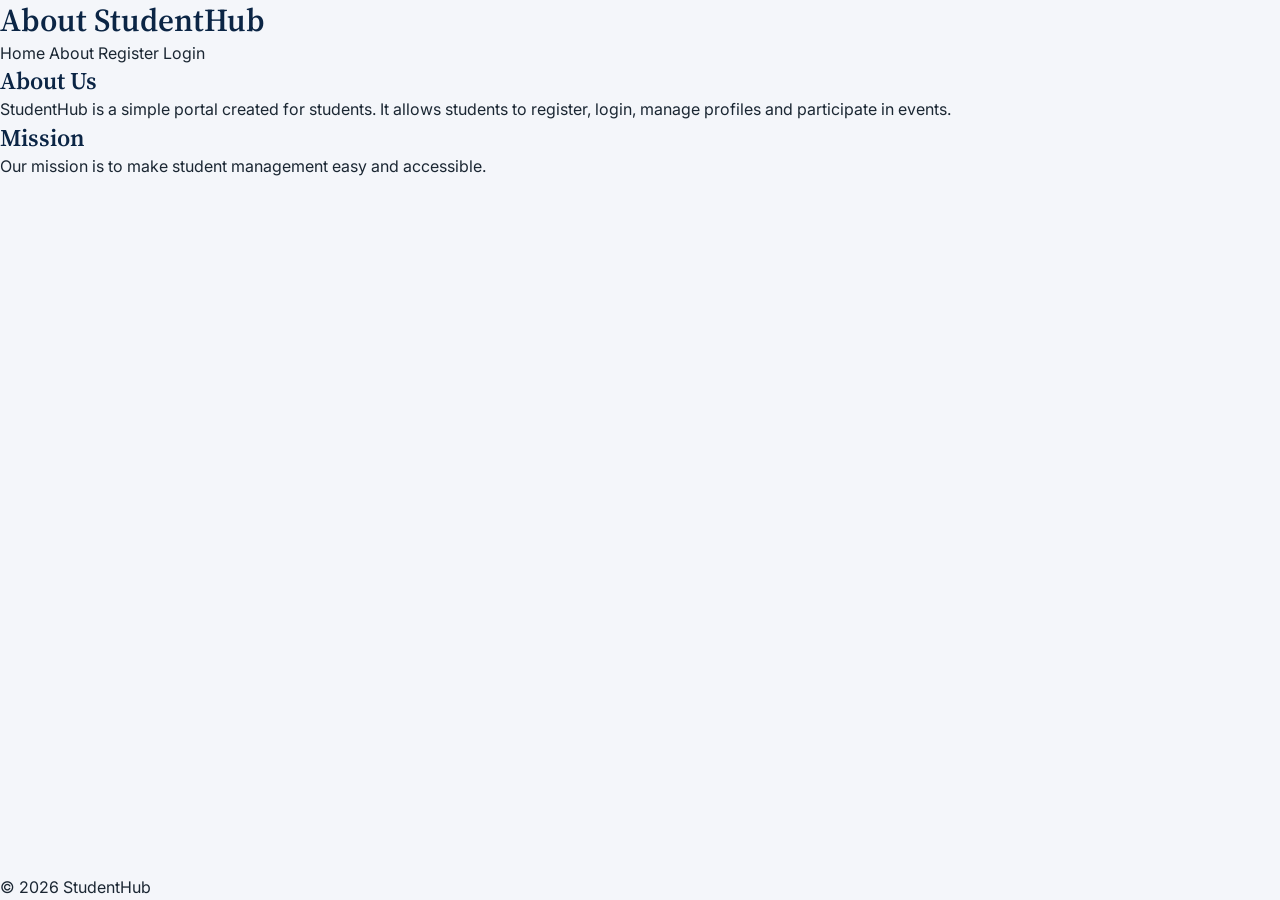
<file: pages/about.html>
<!DOCTYPE html>
<html lang="en">
<head>
<meta charset="UTF-8">
<meta name="viewport" content="width=device-width, initial-scale=1.0">
<title>About</title>
<link rel="stylesheet" href="../css/style.css">
</head>
<body>

<header>

<h1>About StudentHub</h1>

<nav>
<a href="index.html">Home</a>
<a href="about.html">About</a>
<a href="register.html">Register</a>
<a href="login.html">Login</a>
</nav>

</header>

<main>

<section>

<h2>About Us</h2>

<p>
StudentHub is a simple portal created for students.
It allows students to register, login, manage profiles and participate in events.
</p>

</section>

<section>

<h2>Mission</h2>

<p>
Our mission is to make student management easy and accessible.
</p>

</section>

</main>

<footer>

<p>&copy; 2026 StudentHub</p>

</footer>

</body>
</html>
</file>
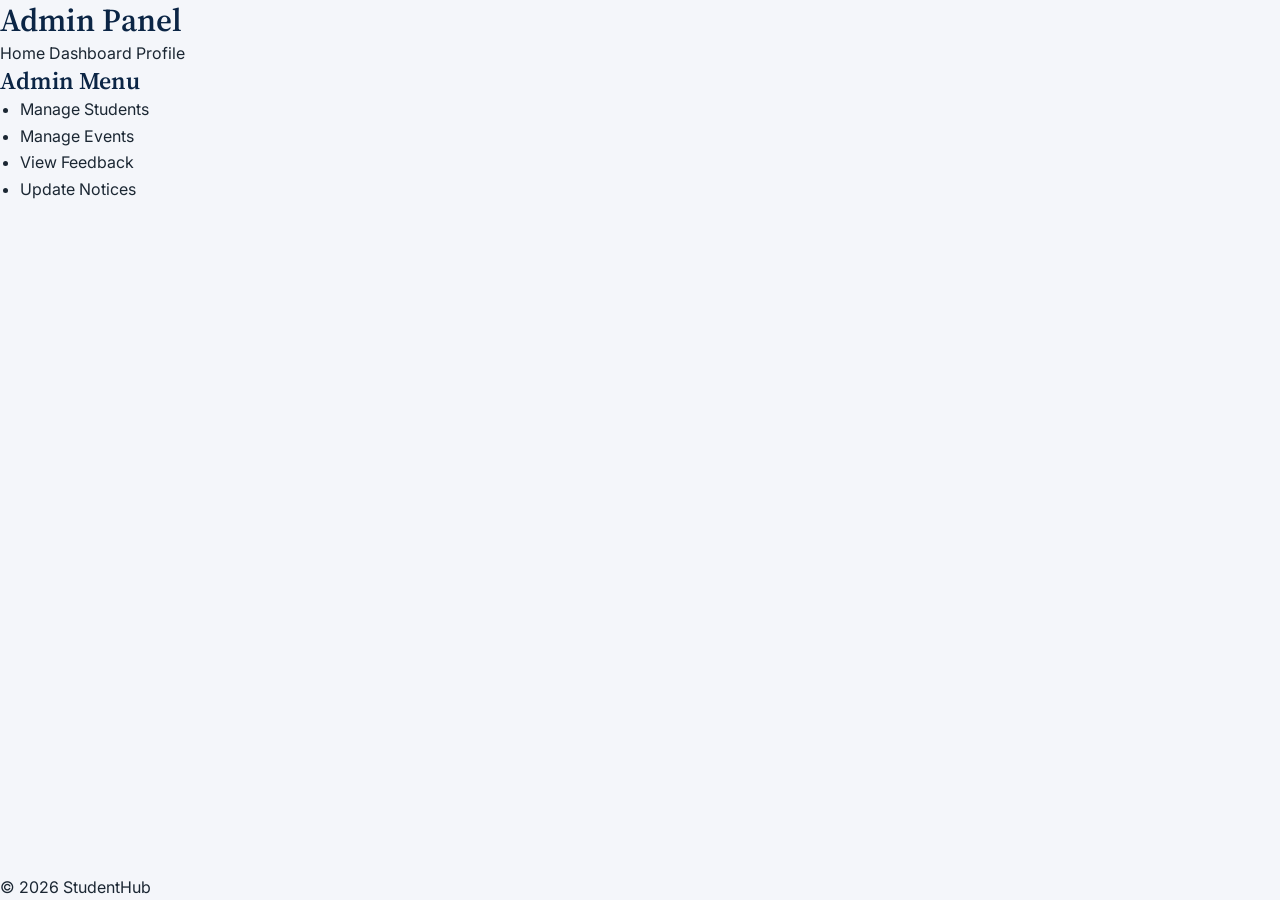
<file: pages/admin.html>
<!DOCTYPE html>
<html lang="en">
<head>
<meta charset="UTF-8">
<meta name="viewport" content="width=device-width, initial-scale=1.0">
<title>Admin</title>
<link rel="stylesheet" href="../css/style.css">
</head>
<body>

<header>

<h1>Admin Panel</h1>

<nav>
<a href="index.html">Home</a>
<a href="dashboard.html">Dashboard</a>
<a href="profile.html">Profile</a>
</nav>

</header>

<main>

<section>

<h2>Admin Menu</h2>

<ul>
  <li> <a href="dashboard.html">Manage Students</a></li>
  <li> <a href="events.html">Manage Events</a></li>
  <li> <a href="feedback.html">View Feedback</a></li>
  <li> <a href="faq.html">Update Notices</a></li>
</ul>

</section>

</main>

<footer>
<p>&copy; 2026 StudentHub</p>
</footer>

</body>
</html>
</file>
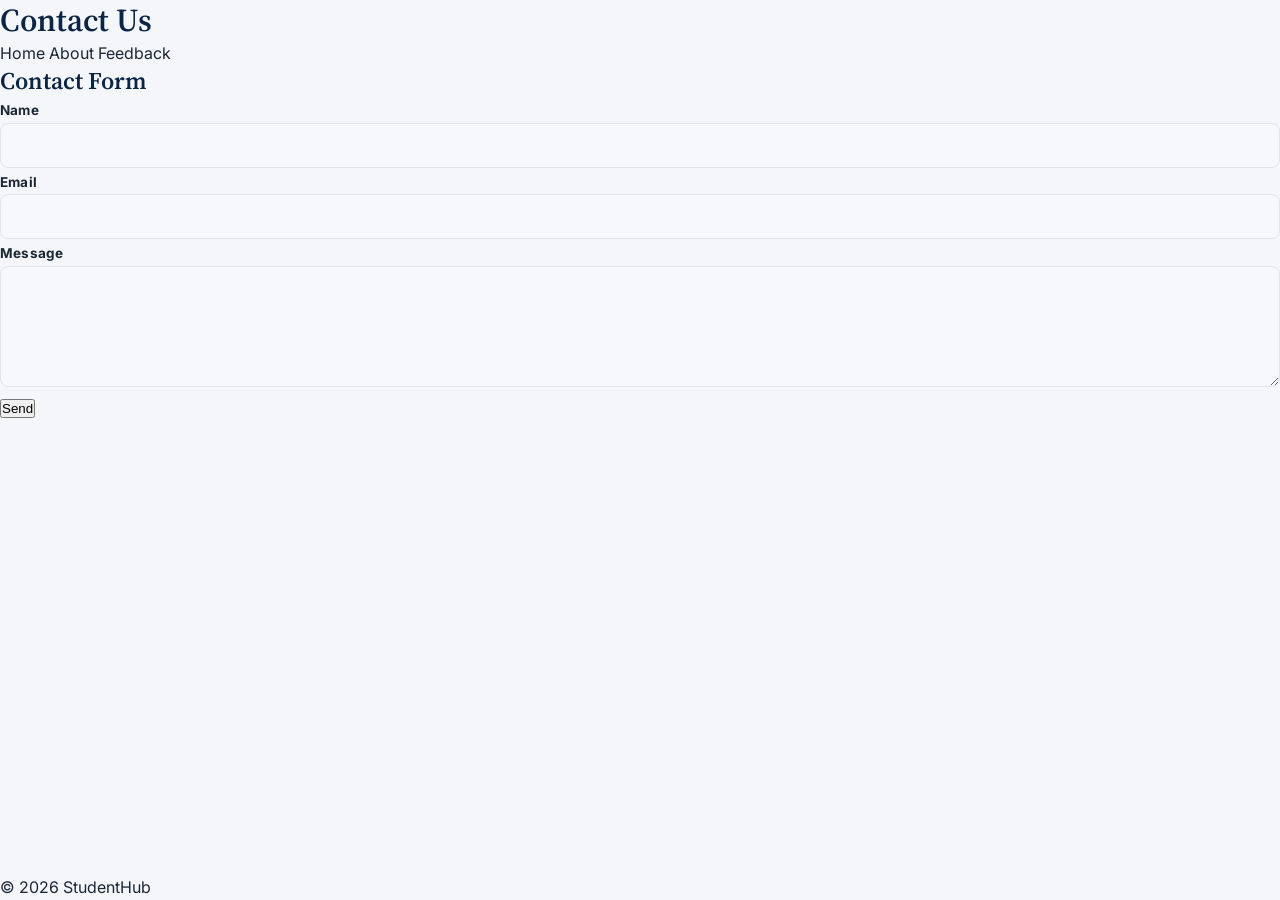
<file: pages/contact.html>
<!DOCTYPE html>
<html lang="en">
<head>
<meta charset="UTF-8">
<meta name="viewport" content="width=device-width, initial-scale=1.0">
<title>Contact</title>
<link rel="stylesheet" href="../css/style.css">
</head>
<body>

<header>

<h1>Contact Us</h1>

<nav>
<a href="index.html">Home</a>
<a href="about.html">About</a>
<a href="feedback.html">Feedback</a>
</nav>

</header>

<main>

<section>

<h2>Contact Form</h2>

<form>

<label for="name">Name</label>
<input type="text" id="name" required>

<label for="email">Email</label>
<input type="email" id="email" required>

<label for="message">Message</label>
<textarea id="message" rows="5"></textarea>

<button type="submit">Send</button>

</form>

</section>

</main>

<footer>
<p>&copy; 2026 StudentHub</p>
</footer>

</body>
</html>
</file>
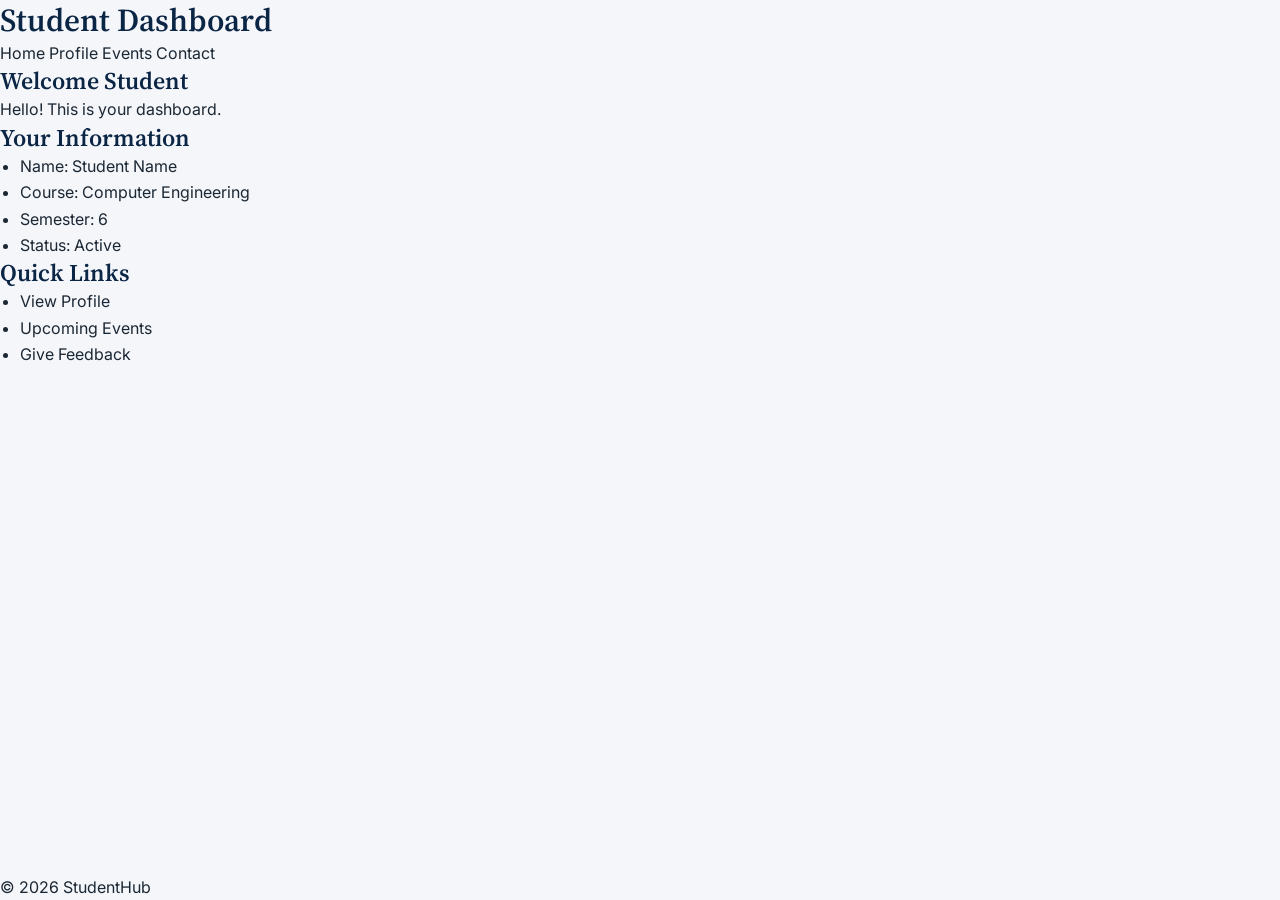
<file: pages/dashboard.html>
<!DOCTYPE html>
<html lang="en">
<head>
<meta charset="UTF-8">
<meta name="viewport" content="width=device-width, initial-scale=1.0">
<title>Dashboard</title>
<link rel="stylesheet" href="../css/style.css">
</head>
<body>

<header>

<h1>Student Dashboard</h1>

<nav>
<a href="index.html">Home</a>
<a href="profile.html">Profile</a>
<a href="events.html">Events</a>
<a href="contact.html">Contact</a>
</nav>

</header>

<main>

<section>

<h2>Welcome Student</h2>

<p>Hello! This is your dashboard.</p>

</section>

<section>

<h2>Your Information</h2>

<ul>
<li>Name: Student Name</li>
<li>Course: Computer Engineering</li>
<li>Semester: 6</li>
<li>Status: Active</li>
</ul>

</section>

<section>

<h2>Quick Links</h2>

<ul>
<li><a href="profile.html">View Profile</a></li>
<li><a href="events.html">Upcoming Events</a></li>
<li><a href="feedback.html">Give Feedback</a></li>
</ul>

</section>

</main>

<footer>
<p>&copy; 2026 StudentHub</p>
</footer>

</body>
</html>
</file>
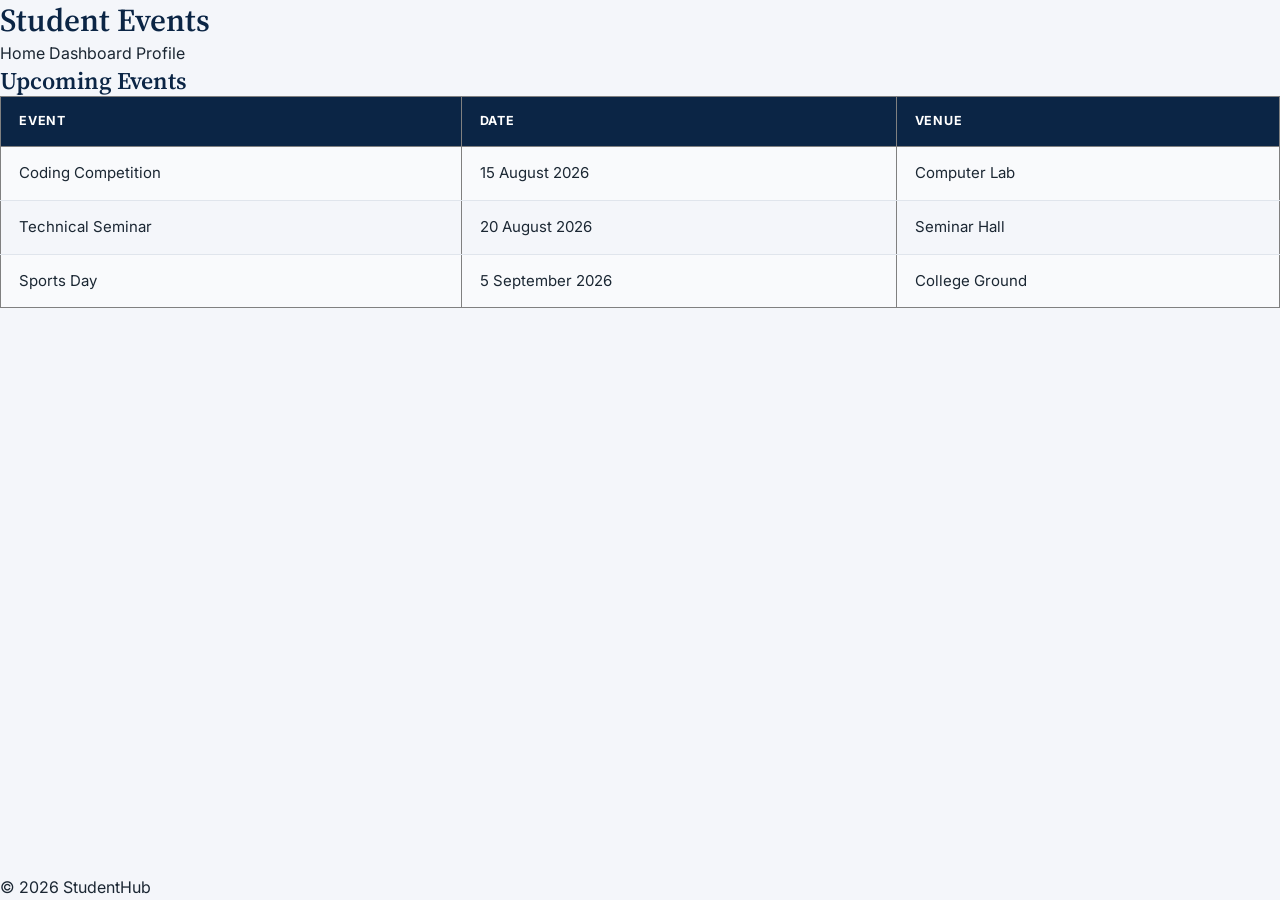
<file: pages/events.html>
<!DOCTYPE html>
<html lang="en">
<head>
<meta charset="UTF-8">
<meta name="viewport" content="width=device-width, initial-scale=1.0">
<title>Events</title>
<link rel="stylesheet" href="../css/style.css">
</head>
<body>

<header>

<h1>Student Events</h1>

<nav>
<a href="index.html">Home</a>
<a href="dashboard.html">Dashboard</a>
<a href="profile.html">Profile</a>
</nav>

</header>

<main>

<section>

<h2>Upcoming Events</h2>

<table border="1" width="100%" cellpadding="10">

<tr>
<th>Event</th>
<th>Date</th>
<th>Venue</th>
</tr>

<tr>
<td>Coding Competition</td>
<td>15 August 2026</td>
<td>Computer Lab</td>
</tr>

<tr>
<td>Technical Seminar</td>
<td>20 August 2026</td>
<td>Seminar Hall</td>
</tr>

<tr>
<td>Sports Day</td>
<td>5 September 2026</td>
<td>College Ground</td>
</tr>

</table>

</section>

</main>

<footer>
<p>&copy; 2026 StudentHub</p>
</footer>

</body>
</html>
</file>
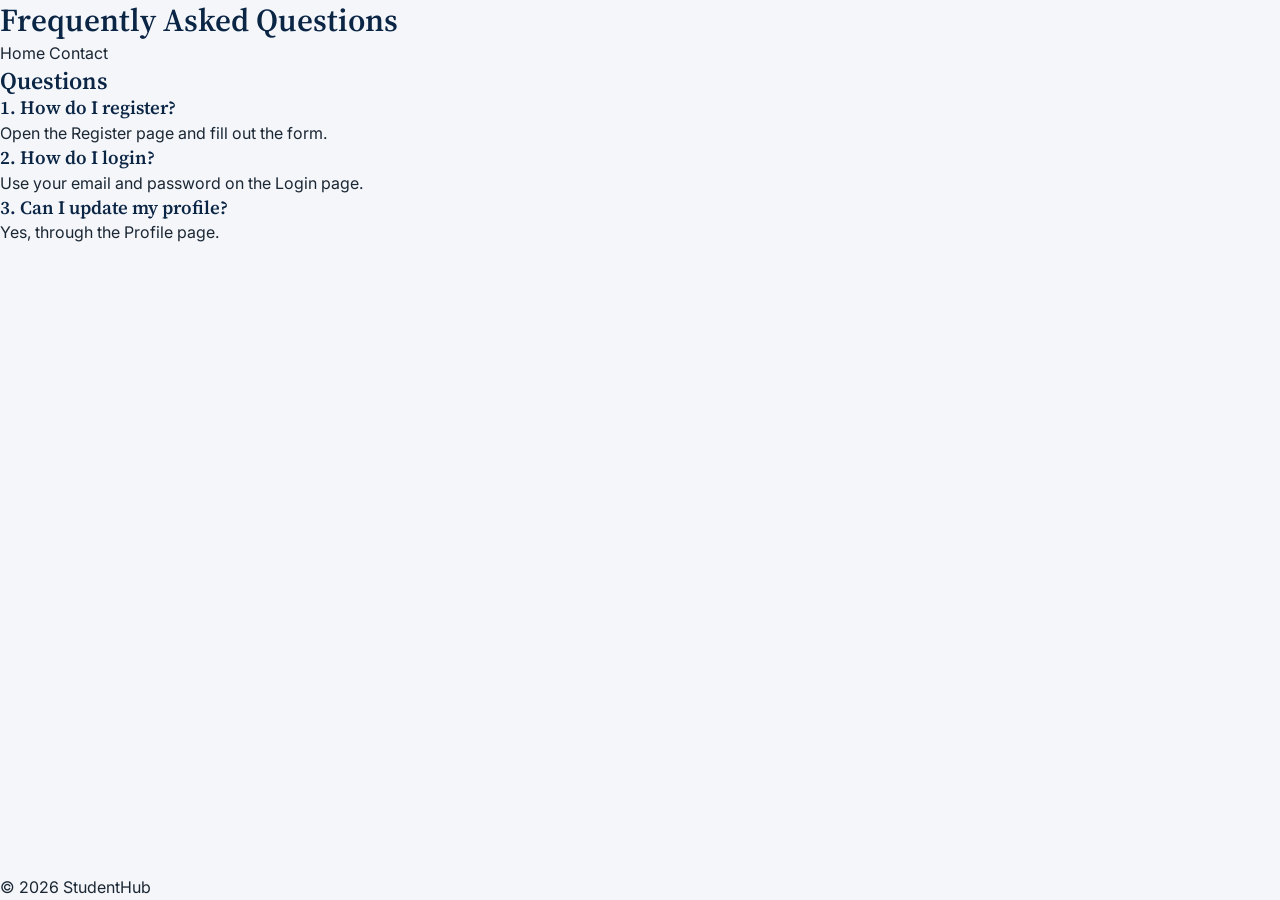
<file: pages/faq.html>
<!DOCTYPE html>
<html lang="en">
<head>
<meta charset="UTF-8">
<meta name="viewport" content="width=device-width, initial-scale=1.0">
<title>FAQ</title>
<link rel="stylesheet" href="../css/style.css">
</head>
<body>

<header>

<h1>Frequently Asked Questions</h1>

<nav>
<a href="index.html">Home</a>
<a href="contact.html">Contact</a>
</nav>

</header>

<main>

<section>

<h2>Questions</h2>

<h3>1. How do I register?</h3>
<p>Open the Register page and fill out the form.</p>

<h3>2. How do I login?</h3>
<p>Use your email and password on the Login page.</p>

<h3>3. Can I update my profile?</h3>
<p>Yes, through the Profile page.</p>

</section>

</main>

<footer>
<p>&copy; 2026 StudentHub</p>
</footer>

</body>
</html>
</file>
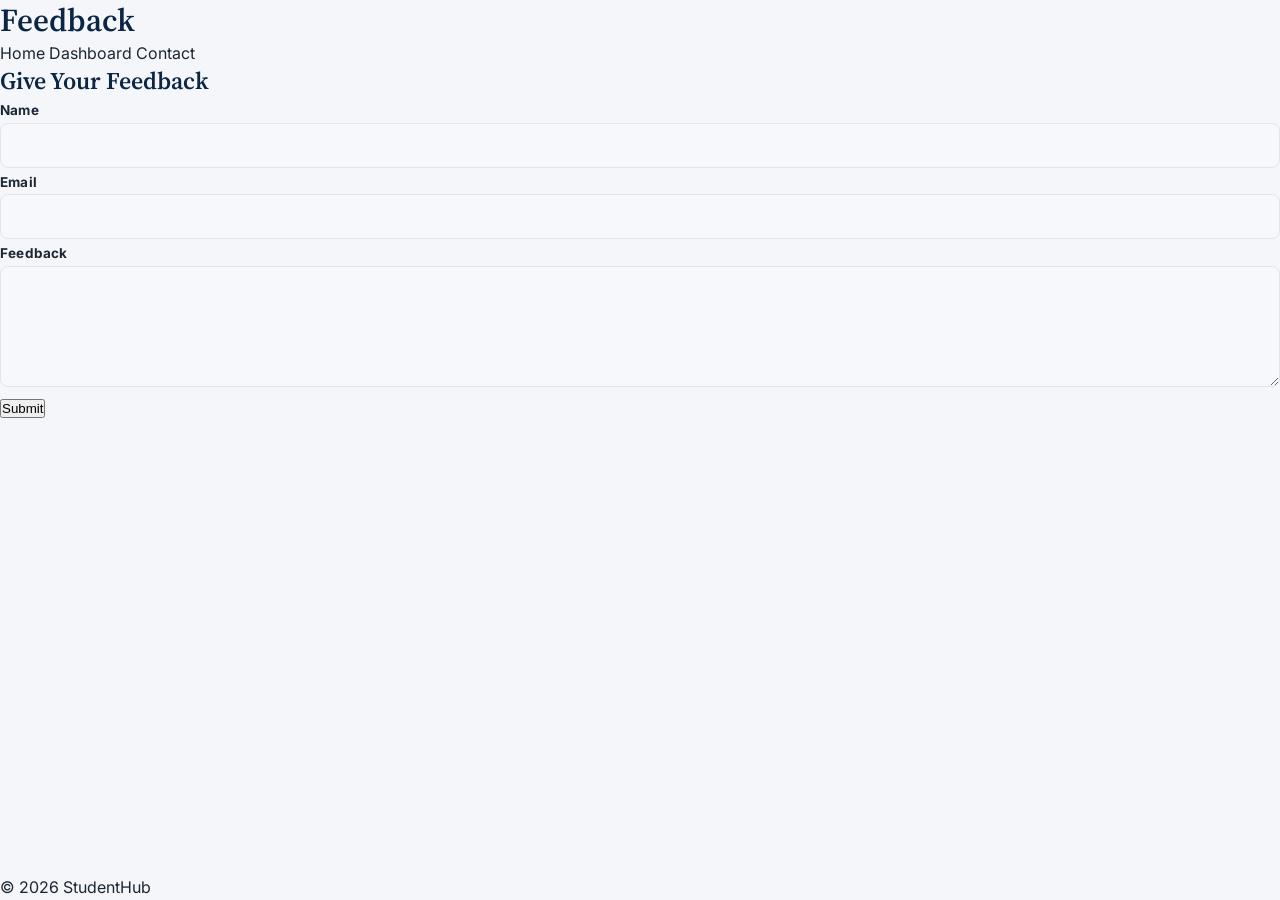
<file: pages/feedback.html>
<!DOCTYPE html>
<html lang="en">
<head>
<meta charset="UTF-8">
<meta name="viewport" content="width=device-width, initial-scale=1.0">
<title>Feedback</title>
<link rel="stylesheet" href="../css/style.css">
</head>
<body>

<header>

<h1>Feedback</h1>

<nav>
<a href="index.html">Home</a>
<a href="dashboard.html">Dashboard</a>
<a href="contact.html">Contact</a>
</nav>

</header>

<main>

<section>

<h2>Give Your Feedback</h2>

<form>

<label for="name">Name</label>
<input type="text" id="name" required>

<label for="email">Email</label>
<input type="email" id="email" required>

<label for="feedback">Feedback</label>
<textarea id="feedback" rows="5"></textarea>

<button type="submit">Submit</button>

</form>

</section>

</main>

<footer>
<p>&copy; 2026 StudentHub</p>
</footer>

</body>
</html>
</file>
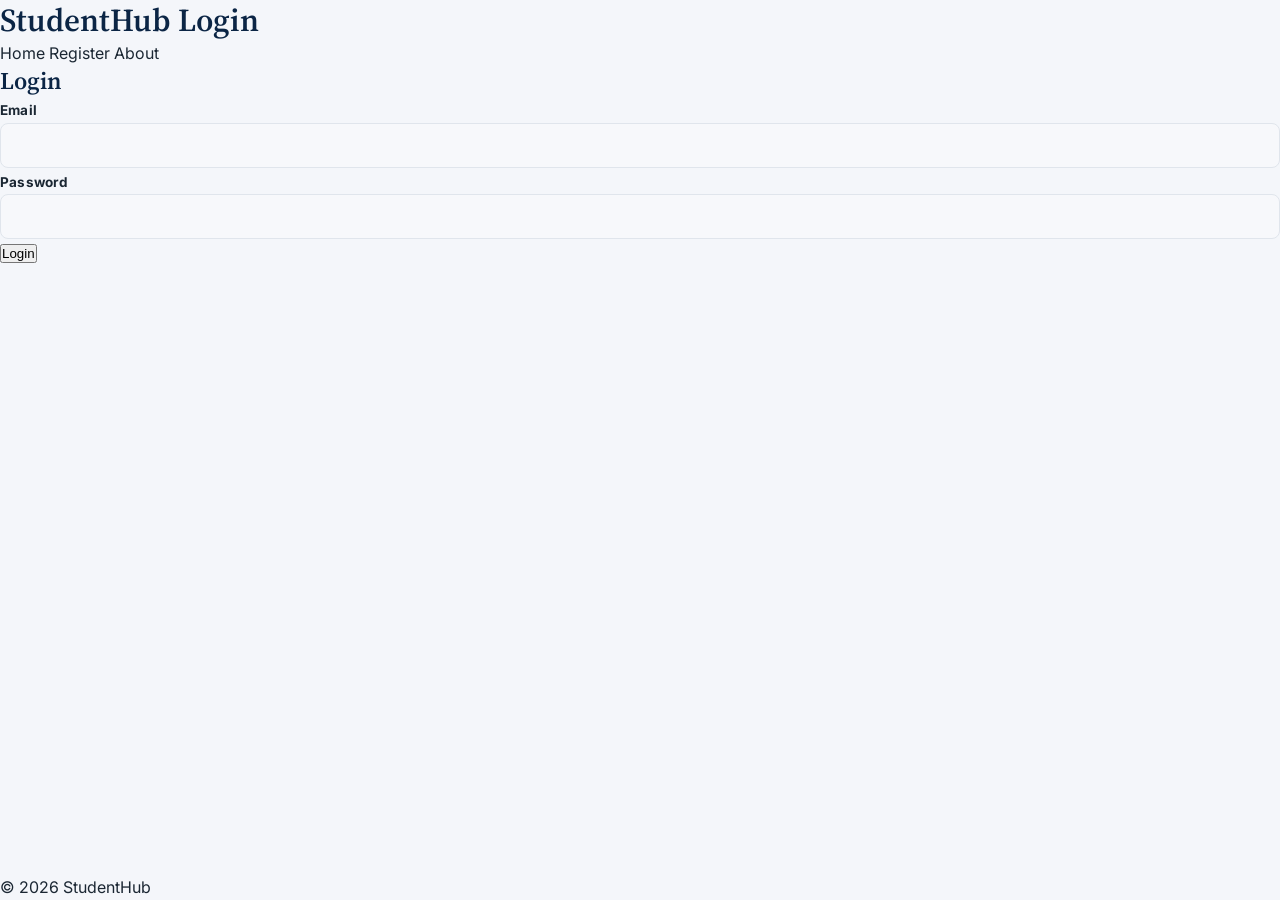
<file: pages/login.html>
<!DOCTYPE html>
<html lang="en">
<head>
<meta charset="UTF-8">
<meta name="viewport" content="width=device-width, initial-scale=1.0">
<title>Login</title>
<link rel="stylesheet" href="../css/style.css">
</head>
<body>

<header>
    <h1>StudentHub Login</h1>

    <nav>
        <a href="index.html">Home</a>
        <a href="register.html">Register</a>
        <a href="about.html">About</a>
    </nav>
</header>

<main>

<section>

<h2>Login</h2>

<form>

<label for="email">Email</label>
<input type="email" id="email" required>

<label for="password">Password</label>
<input type="password" id="password" required>

<button type="submit">Login</button>

</form>

</section>

</main>

<footer>
<p>&copy; 2026 StudentHub</p>
</footer>

</body>
</html>
</file>
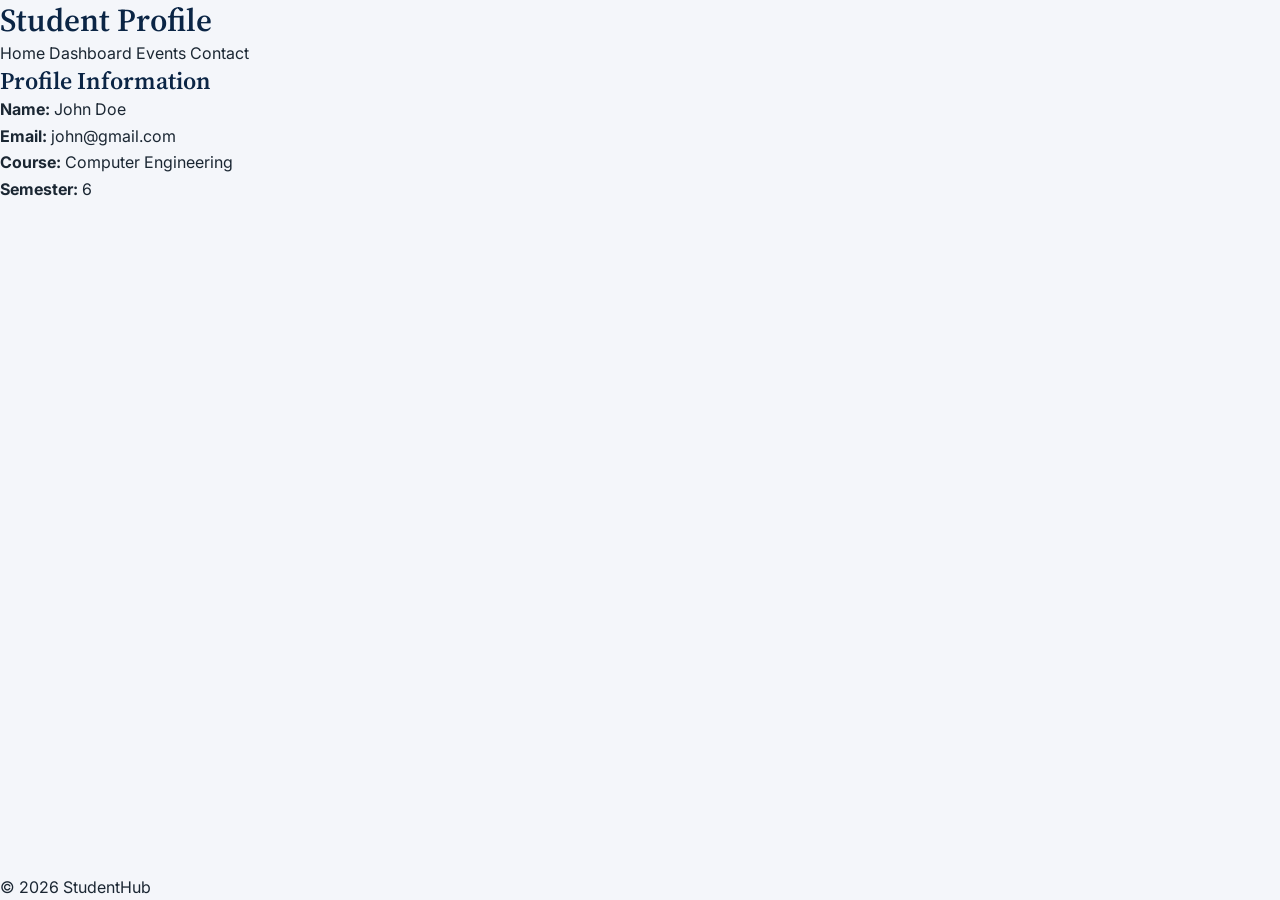
<file: pages/profile.html>
<!DOCTYPE html>
<html lang="en">
<head>
<meta charset="UTF-8">
<meta name="viewport" content="width=device-width, initial-scale=1.0">
<title>Profile</title>
<link rel="stylesheet" href="../css/style.css">
</head>
<body>

<header>
<h1>Student Profile</h1>

<nav>
<a href="index.html">Home</a>
<a href="dashboard.html">Dashboard</a>
<a href="events.html">Events</a>
<a href="contact.html">Contact</a>
</nav>

</header>

<main>

<section>

<h2>Profile Information</h2>

<p><strong>Name:</strong> John Doe</p>
<p><strong>Email:</strong> john@gmail.com</p>
<p><strong>Course:</strong> Computer Engineering</p>
<p><strong>Semester:</strong> 6</p>

</section>

</main>

<footer>
<p>&copy; 2026 StudentHub</p>
</footer>

</body>
</html>
</file>
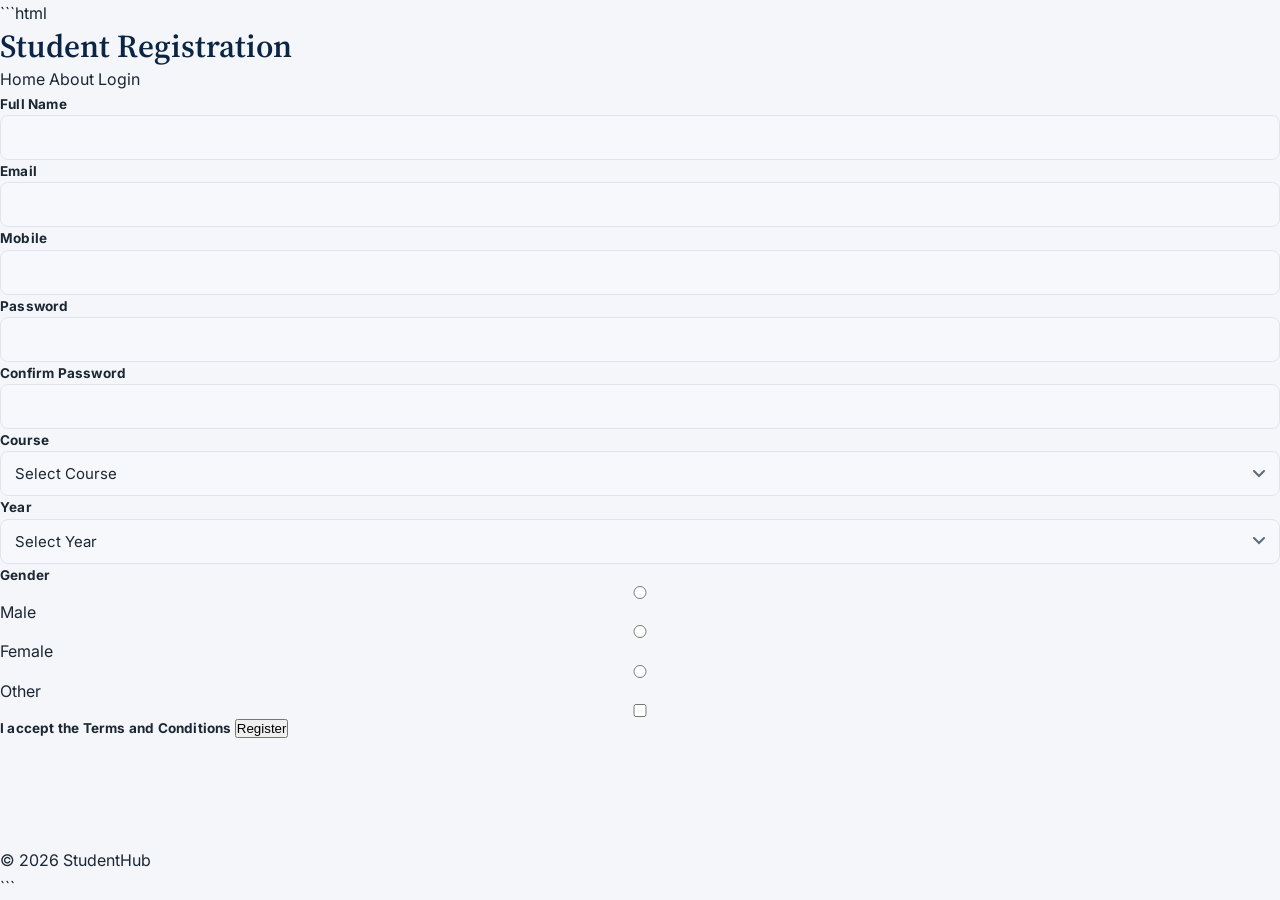
<file: pages/register.html>
```html
<!DOCTYPE html>
<html lang="en">

<head>
    <meta charset="UTF-8">
    <meta name="viewport" content="width=device-width, initial-scale=1.0">
    <title>Register</title>

    <link rel="stylesheet" href="../css/style.css">
</head>

<body>

<header>

    <h1>Student Registration</h1>

    <nav>
        <a href="index.html">Home</a>
        <a href="about.html">About</a>
        <a href="login.html">Login</a>
    </nav>

</header>

<main>

<form action="../php/process_registration.php" method="POST">

    <label for="studentName">Full Name</label>
    <input type="text" id="studentName" name="studentName" required>

    <label for="email">Email</label>
    <input type="email" id="email" name="email" required>

    <label for="mobile">Mobile</label>
    <input type="text" id="mobile" name="mobile" required>

    <label for="password">Password</label>
    <input type="password" id="password" name="password" required>

    <label for="confirmPassword">Confirm Password</label>
    <input type="password" id="confirmPassword" name="confirmPassword" required>

    <label for="course">Course</label>
    <select id="course" name="course" required>
        <option value="">Select Course</option>
        <option value="IT">IT</option>
        <option value="Computer Engineering">Computer Engineering</option>
        <option value="CSE">CSE</option>
    </select>

    <label for="year">Year</label>
    <select id="year" name="year" required>
        <option value="">Select Year</option>
        <option value="1st Year">1st Year</option>
        <option value="2nd Year">2nd Year</option>
        <option value="3rd Year">3rd Year</option>
        <option value="4th Year">4th Year</option>
    </select>

    <label>Gender</label>

    <input type="radio" name="gender" value="Male" required> Male
    <input type="radio" name="gender" value="Female"> Female
    <input type="radio" name="gender" value="Other"> Other

    <label>
        <input type="checkbox" name="terms" required>
        I accept the Terms and Conditions
    </label>

    <button type="submit">Register</button>

    <!-- SUCCESS MESSAGE -->
    <p id="successMessage" class="success-message"></p>

</form>

</main>

<footer>
    <p>&copy; 2026 StudentHub</p>
</footer>

<script>

const params = new URLSearchParams(window.location.search);

if (params.get("success") === "1") {

    document.getElementById("successMessage").textContent =
        "Registration Successful!";

}

</script>

</body>
</html>
```
</file>
<file: css/style.css>
/* ============================================================
   STUDENTHUB — PROFESSIONAL STUDENT PORTAL DESIGN SYSTEM
   Palette : #0b2545 navy / #1c5d8f steel / #c9822e gold / #2f7a67 teal
   Type    : "Source Serif 4" headings · "Inter" body & UI
   ============================================================ */

@import url('https://fonts.googleapis.com/css2?family=Source+Serif+4:opsz,wght@8..60,500;8..60,600;8..60,700&family=Inter:wght@400;500;600;700&display=swap');

/* ------------------------------------------------------------
   1. TOKENS
------------------------------------------------------------ */

:root {
    --navy: #0b2545;
    --navy-deep: #071a34;
    --steel: #1c5d8f;
    --steel-soft: #eaf2f9;
    --gold: #c9822e;
    --gold-dark: #a86a1f;
    --gold-soft: #fbf1e4;
    --teal: #2f7a67;
    --teal-soft: #e6f3ef;
    --red: #b4342f;
    --red-soft: #fbeceb;

    /* semantic (theme-aware) */
    --bg: #f4f6fa;
    --surface: #ffffff;
    --surface-2: #f9fafc;
    --heading: var(--navy);
    --text: #1b2733;
    --text-soft: #5b6b7d;
    --border: #e0e5ec;
    --field: #f7f8fb;
    --chip: var(--steel-soft);
    --table-head: var(--navy);
    --shadow-sm: 0 1px 3px rgba(11, 37, 69, .06), 0 4px 14px rgba(11, 37, 69, .05);
    --shadow-md: 0 10px 30px rgba(11, 37, 69, .10);
    --shadow-lg: 0 24px 60px rgba(11, 37, 69, .16);

    --font-display: "Source Serif 4", Georgia, "Times New Roman", serif;
    --font-body: "Inter", "Segoe UI", Arial, Helvetica, sans-serif;

    --r-sm: 8px;
    --r: 14px;
    --r-lg: 20px;
    --container: 1200px;
    --header-h: 74px;
}

/* ------------------------------------------------------------
   2. RESET / BASE
------------------------------------------------------------ */

*,
*::before,
*::after {
    margin: 0;
    padding: 0;
    box-sizing: border-box;
}

html {
    scroll-behavior: smooth;
}

body {
    font-family: var(--font-body);
    background: var(--bg);
    color: var(--text);
    line-height: 1.65;
    font-size: 16px;
    min-height: 100vh;
    display: flex;
    flex-direction: column;
    overflow-x: hidden;
    -webkit-font-smoothing: antialiased;
}

main {
    flex: 1 0 auto;
}

a {
    color: inherit;
    text-decoration: none;
}

img {
    max-width: 100%;
    display: block;
}

ul,
ol {
    padding-left: 20px;
}

::selection {
    background: var(--gold);
    color: #fff;
}

:focus-visible {
    outline: 3px solid rgba(201, 130, 46, .55);
    outline-offset: 2px;
    border-radius: 4px;
}

.container {
    width: 100%;
    max-width: var(--container);
    margin-inline: auto;
    padding-inline: 24px;
}

.skip-link {
    position: absolute;
    left: -9999px;
    top: 0;
    background: var(--navy);
    color: #fff;
    padding: 10px 18px;
    z-index: 200;
    border-radius: 0 0 var(--r-sm) 0;
}

.skip-link:focus {
    left: 0;
}

/* ------------------------------------------------------------
   3. TYPOGRAPHY
------------------------------------------------------------ */

h1,
h2,
h3,
h4 {
    font-family: var(--font-display);
    color: var(--heading);
    line-height: 1.25;
    font-weight: 600;
}

.eyebrow {
    display: inline-block;
    font-family: var(--font-body);
    font-size: 12px;
    font-weight: 700;
    letter-spacing: 2.4px;
    text-transform: uppercase;
    color: var(--gold-dark);
    margin-bottom: 12px;
}

.lead {
    font-size: 17px;
    color: var(--text-soft);
}

/* ------------------------------------------------------------
   4. BUTTONS
------------------------------------------------------------ */

.btn {
    display: inline-flex;
    align-items: center;
    justify-content: center;
    gap: 8px;
    font-family: var(--font-body);
    font-size: 15px;
    font-weight: 600;
    padding: 12px 24px;
    border: 1.5px solid transparent;
    border-radius: 999px;
    cursor: pointer;
    white-space: nowrap;
    transition: transform .18s ease, box-shadow .18s ease, background .18s ease, color .18s ease, border-color .18s ease;
    line-height: 1.2;
}

.btn:hover {
    transform: translateY(-2px);
}

.btn:active {
    transform: translateY(0);
}

.btn-primary {
    background: var(--gold);
    color: #fff;
    box-shadow: 0 8px 20px rgba(201, 130, 46, .30);
}

.btn-primary:hover {
    background: var(--gold-dark);
    box-shadow: 0 12px 26px rgba(201, 130, 46, .38);
}

.btn-dark {
    background: var(--navy);
    color: #fff;
    box-shadow: 0 8px 20px rgba(11, 37, 69, .25);
}

.btn-dark:hover {
    background: var(--navy-deep);
}

.btn-outline {
    background: transparent;
    color: var(--navy);
    border-color: var(--border);
}

.btn-outline:hover {
    border-color: var(--steel);
    color: var(--steel);
    background: var(--steel-soft);
}

.btn-ghost-light {
    background: rgba(255, 255, 255, .10);
    color: #fff;
    border-color: rgba(255, 255, 255, .35);
}

.btn-ghost-light:hover {
    background: rgba(255, 255, 255, .20);
}

.btn-block {
    width: 100%;
}

.btn-sm {
    padding: 8px 16px;
    font-size: 13.5px;
}

.icon-btn {
    display: inline-flex;
    align-items: center;
    justify-content: center;
    width: 42px;
    height: 42px;
    border-radius: 50%;
    border: 1.5px solid var(--border);
    background: var(--surface);
    color: var(--heading);
    font-size: 17px;
    cursor: pointer;
    transition: .18s ease;
    flex-shrink: 0;
}

.icon-btn:hover {
    border-color: var(--steel);
    background: var(--steel-soft);
    transform: translateY(-2px);
}

/* ------------------------------------------------------------
   5. HEADER / NAVIGATION
------------------------------------------------------------ */

.site-header {
    position: sticky;
    top: 0;
    z-index: 100;
    background: rgba(255, 255, 255, .92);
    backdrop-filter: blur(12px);
    border-bottom: 1px solid var(--border);
    box-shadow: 0 2px 14px rgba(11, 37, 69, .05);
}

.nav-wrap {
    min-height: var(--header-h);
    display: flex;
    align-items: center;
    gap: 18px;
}

.brand {
    display: flex;
    align-items: center;
    gap: 12px;
    flex-shrink: 0;
}

.brand .logo {
    width: 46px;
    height: 46px;
    object-fit: contain;
}

.brand-text {
    display: flex;
    flex-direction: column;
    line-height: 1.1;
}

.brand-text .name {
    font-family: var(--font-display);
    font-size: 23px;
    font-weight: 700;
    color: var(--heading);
    letter-spacing: .2px;
}

.brand-text .tag {
    font-size: 10.5px;
    font-weight: 700;
    letter-spacing: 2.2px;
    text-transform: uppercase;
    color: var(--gold-dark);
    margin-top: 3px;
}

.main-nav {
    display: flex;
    align-items: center;
    gap: 2px;
    margin-left: auto;
}

.main-nav a {
    font-size: 14.5px;
    font-weight: 600;
    color: var(--text-soft);
    padding: 9px 13px;
    border-radius: var(--r-sm);
    transition: .16s ease;
    position: relative;
    white-space: nowrap;
}

.main-nav a:hover {
    color: var(--heading);
    background: var(--steel-soft);
}

.main-nav a.active {
    color: var(--navy);
    background: var(--gold-soft);
}

.main-nav a.active::after {
    content: "";
    position: absolute;
    left: 13px;
    right: 13px;
    bottom: 3px;
    height: 2px;
    background: var(--gold);
    border-radius: 2px;
}

.nav-actions {
    display: flex;
    align-items: center;
    gap: 10px;
    flex-shrink: 0;
}

.menu-btn {
    display: none;
    width: 44px;
    height: 44px;
    border-radius: var(--r-sm);
    border: 1.5px solid var(--border);
    background: var(--surface);
    color: var(--heading);
    font-size: 20px;
    cursor: pointer;
    margin-left: auto;
}

/* ------------------------------------------------------------
   6. HERO (home)
------------------------------------------------------------ */

.hero {
    background:
        radial-gradient(1000px 420px at 12% -10%, rgba(28, 93, 143, .55), transparent 60%),
        linear-gradient(135deg, var(--navy-deep) 0%, var(--navy) 55%, #123a63 100%);
    color: #fff;
    padding: 68px 0 58px;
    position: relative;
    overflow: hidden;
}

.hero::after {
    content: "";
    position: absolute;
    inset: 0;
    background-image:
        linear-gradient(rgba(255, 255, 255, .045) 1px, transparent 1px),
        linear-gradient(90deg, rgba(255, 255, 255, .045) 1px, transparent 1px);
    background-size: 46px 46px;
    pointer-events: none;
}

.hero .container {
    position: relative;
    z-index: 1;
    display: grid;
    grid-template-columns: 1.05fr .95fr;
    gap: 48px;
    align-items: center;
}

.hero .eyebrow {
    color: #f0c48a;
}

.hero h1 {
    color: #fff;
    font-size: clamp(32px, 4.4vw, 52px);
    font-weight: 700;
    letter-spacing: -.5px;
}

.hero h1 .accent {
    color: #f0b46a;
    font-style: italic;
}

.hero p {
    color: rgba(255, 255, 255, .82);
    font-size: 17px;
    margin-top: 16px;
    max-width: 54ch;
}

.hero-actions {
    display: flex;
    flex-wrap: wrap;
    gap: 14px;
    margin-top: 30px;
}

.hero .btn-outline {
    color: #fff;
    border-color: rgba(255, 255, 255, .45);
    background: transparent;
}

.hero .btn-outline:hover {
    background: rgba(255, 255, 255, .12);
    border-color: #fff;
    color: #fff;
}

.hero-mini {
    display: flex;
    gap: 26px;
    margin-top: 34px;
    flex-wrap: wrap;
}

.hero-mini div strong {
    display: block;
    font-family: var(--font-display);
    font-size: 26px;
    color: #f0b46a;
}

.hero-mini div span {
    font-size: 12.5px;
    letter-spacing: 1.2px;
    text-transform: uppercase;
    color: rgba(255, 255, 255, .65);
}

/* hero notice bar */
.notice {
    display: flex;
    align-items: center;
    justify-content: space-between;
    gap: 14px;
    background: rgba(255, 255, 255, .10);
    border: 1px solid rgba(255, 255, 255, .22);
    border-left: 4px solid var(--gold);
    padding: 11px 16px;
    border-radius: var(--r-sm);
    margin-bottom: 24px;
    font-size: 14.5px;
    color: #fff;
}

.notice b {
    color: #f0b46a;
    margin-right: 6px;
}

.notice button {
    background: transparent;
    border: none;
    color: rgba(255, 255, 255, .8);
    font-size: 19px;
    cursor: pointer;
    line-height: 1;
    padding: 2px 6px;
    border-radius: 6px;
}

.notice button:hover {
    background: rgba(255, 255, 255, .16);
    color: #fff;
}

/* slider */
.image-slider {
    position: relative;
    border-radius: var(--r-lg);
    overflow: hidden;
    box-shadow: var(--shadow-lg);
    border: 1px solid rgba(255, 255, 255, .18);
    background: var(--navy-deep);
    aspect-ratio: 16 / 10;
}

.image-slider .header-banner {
    width: 100%;
    height: 100%;
    object-fit: cover;
    transition: opacity .35s ease;
}

.slider-button {
    position: absolute;
    top: 50%;
    transform: translateY(-50%);
    width: 44px;
    height: 56px;
    border: none;
    background: rgba(7, 26, 52, .55);
    color: #fff;
    font-size: 22px;
    cursor: pointer;
    z-index: 5;
    display: flex;
    align-items: center;
    justify-content: center;
    transition: .18s ease;
    backdrop-filter: blur(4px);
}

.slider-button:hover {
    background: rgba(7, 26, 52, .9);
}

.prev-button {
    left: 0;
    border-radius: 0 var(--r-sm) var(--r-sm) 0;
}

.next-button {
    right: 0;
    border-radius: var(--r-sm) 0 0 var(--r-sm);
}

.slider-dots {
    position: absolute;
    bottom: 14px;
    left: 0;
    right: 0;
    display: flex;
    justify-content: center;
    gap: 8px;
    z-index: 5;
}

.slider-dots span {
    width: 8px;
    height: 8px;
    border-radius: 50%;
    background: rgba(255, 255, 255, .45);
    transition: .2s ease;
}

.slider-dots span.on {
    background: var(--gold);
    width: 22px;
    border-radius: 5px;
}

/* ------------------------------------------------------------
   7. PAGE HERO (sub-pages)
------------------------------------------------------------ */

.page-hero {
    background: linear-gradient(120deg, var(--navy-deep), var(--navy) 70%, #14416b);
    color: #fff;
    padding: 44px 0;
    border-bottom: 4px solid var(--gold);
}

.page-hero h1 {
    color: #fff;
    font-size: clamp(26px, 3.4vw, 38px);
    font-weight: 700;
}

.page-hero p {
    color: rgba(255, 255, 255, .78);
    margin-top: 8px;
    max-width: 70ch;
}

.breadcrumb {
    display: flex;
    gap: 8px;
    align-items: center;
    font-size: 13px;
    color: rgba(255, 255, 255, .65);
    margin-bottom: 12px;
    text-transform: uppercase;
    letter-spacing: 1.6px;
    font-weight: 600;
}

.breadcrumb a:hover {
    color: #f0b46a;
}

/* ------------------------------------------------------------
   8. LAYOUT / SECTIONS
------------------------------------------------------------ */

main .container {
    padding-top: 40px;
    padding-bottom: 56px;
}

.section-head {
    margin-bottom: 26px;
}

.section-head h2 {
    font-size: clamp(23px, 2.6vw, 30px);
}

.section-head p {
    color: var(--text-soft);
    margin-top: 8px;
    max-width: 75ch;
}

.panel {
    background: var(--surface);
    border: 1px solid var(--border);
    border-radius: var(--r);
    box-shadow: var(--shadow-sm);
    padding: 28px 30px;
    min-width: 0;
}

.panel.gold-top {
    border-top: 4px solid var(--gold);
}

.panel h2 {
    font-size: 21px;
    margin-bottom: 6px;
}

.panel h3 {
    font-family: var(--font-body);
    font-size: 15.5px;
    font-weight: 700;
    color: var(--steel);
    margin: 20px 0 8px;
}

.panel > p {
    color: var(--text-soft);
}

.panel + .panel {
    margin-top: 24px;
}

.grid {
    display: grid;
    gap: 22px;
}

.grid-2 {
    grid-template-columns: repeat(2, minmax(0, 1fr));
}

.grid-3 {
    grid-template-columns: repeat(3, minmax(0, 1fr));
}

.grid-4 {
    grid-template-columns: repeat(4, minmax(0, 1fr));
}

.split {
    display: grid;
    grid-template-columns: 1.6fr 1fr;
    gap: 24px;
    align-items: start;
}

/* ------------------------------------------------------------
   9. CARDS / STATS / FEATURES
------------------------------------------------------------ */

.card {
    background: var(--surface);
    border: 1px solid var(--border);
    border-radius: var(--r);
    padding: 24px;
    box-shadow: var(--shadow-sm);
    transition: transform .2s ease, box-shadow .2s ease, border-color .2s ease;
}

.card:hover {
    transform: translateY(-4px);
    box-shadow: var(--shadow-md);
    border-color: #cdd7e3;
}

.card h3 {
    font-family: var(--font-display);
    font-size: 19px;
    color: var(--heading);
    margin-bottom: 8px;
}

.card p {
    color: var(--text-soft);
    font-size: 15px;
}

.card .card-icon {
    width: 50px;
    height: 50px;
    border-radius: 14px;
    display: flex;
    align-items: center;
    justify-content: center;
    font-size: 23px;
    background: var(--gold-soft);
    border: 1px solid #f2ddc2;
    margin-bottom: 16px;
}

.card .card-icon.steel {
    background: var(--steel-soft);
    border-color: #d3e3f1;
}

.card .card-icon.teal {
    background: var(--teal-soft);
    border-color: #cbe7de;
}

.stat-card {
    background: var(--surface);
    border: 1px solid var(--border);
    border-left: 4px solid var(--steel);
    border-radius: var(--r);
    padding: 20px 22px;
    box-shadow: var(--shadow-sm);
    display: flex;
    align-items: center;
    gap: 16px;
}

.stat-card.gold {
    border-left-color: var(--gold);
}

.stat-card.teal {
    border-left-color: var(--teal);
}

.stat-card.navy {
    border-left-color: var(--navy);
}

.stat-card .stat-icon {
    font-size: 26px;
    width: 52px;
    height: 52px;
    border-radius: 14px;
    background: var(--surface-2);
    border: 1px solid var(--border);
    display: flex;
    align-items: center;
    justify-content: center;
    flex-shrink: 0;
}

.stat-card .stat-value {
    font-family: var(--font-display);
    font-size: 28px;
    font-weight: 700;
    color: var(--heading);
    line-height: 1.1;
}

.stat-card .stat-label {
    font-size: 13px;
    color: var(--text-soft);
    font-weight: 600;
    letter-spacing: .4px;
    text-transform: uppercase;
}

/* badges */
.badge {
    display: inline-block;
    font-size: 12px;
    font-weight: 700;
    letter-spacing: .6px;
    text-transform: uppercase;
    padding: 4px 11px;
    border-radius: 999px;
    background: var(--chip);
    color: var(--steel);
}

.badge.gold {
    background: var(--gold-soft);
    color: var(--gold-dark);
}

.badge.teal {
    background: var(--teal-soft);
    color: var(--teal);
}

.badge.red {
    background: var(--red-soft);
    color: var(--red);
}

.badge.navy {
    background: #e7ecf3;
    color: var(--navy);
}

/* ------------------------------------------------------------
   10. TABLES
------------------------------------------------------------ */

.table-tools {
    display: flex;
    align-items: center;
    justify-content: space-between;
    gap: 14px;
    flex-wrap: wrap;
    margin: 18px 0 14px;
}

.search-box {
    flex: 1;
    min-width: 220px;
    max-width: 340px;
}

.table-wrap {
    overflow-x: auto;
    border: 1px solid var(--border);
    border-radius: var(--r);
    background: var(--surface);
}

table {
    width: 100%;
    border-collapse: collapse;
    min-width: 560px;
}

table th {
    background: var(--table-head);
    color: #fff;
    text-align: left;
    font-size: 12.5px;
    font-weight: 700;
    letter-spacing: .8px;
    text-transform: uppercase;
    padding: 14px 18px;
    white-space: nowrap;
}

table td {
    padding: 14px 18px;
    border-bottom: 1px solid var(--border);
    color: var(--text);
    font-size: 15px;
    vertical-align: middle;
}

table tbody tr:last-child td {
    border-bottom: none;
}

table tbody tr:nth-child(even) {
    background: var(--surface-2);
}

table tbody tr:hover {
    background: var(--steel-soft);
}

/* ------------------------------------------------------------
   11. FORMS
------------------------------------------------------------ */

.form {
    width: 100%;
}

.form-grid {
    display: grid;
    grid-template-columns: repeat(2, minmax(0, 1fr));
    gap: 18px 20px;
}

.field {
    display: flex;
    flex-direction: column;
    min-width: 0;
}

.field.full {
    grid-column: 1 / -1;
}

label,
.field > .label {
    font-size: 13.5px;
    font-weight: 700;
    color: var(--text);
    margin-bottom: 7px;
    letter-spacing: .2px;
}

label .req,
.field .req {
    color: var(--red);
    margin-left: 2px;
}

input,
textarea,
select {
    width: 100%;
    font-family: inherit;
    font-size: 15px;
    color: var(--text);
    background: var(--field);
    border: 1.5px solid var(--border);
    border-radius: var(--r-sm);
    padding: 12px 14px;
    transition: .18s ease;
}

input::placeholder,
textarea::placeholder {
    color: #9aa8b8;
}

input:focus,
textarea:focus,
select:focus {
    outline: none;
    background: var(--surface);
    border-color: var(--steel);
    box-shadow: 0 0 0 4px rgba(28, 93, 143, .13);
}

textarea {
    resize: vertical;
    min-height: 120px;
}

select {
    appearance: none;
    background-image: url("data:image/svg+xml,%3Csvg xmlns='http://www.w3.org/2000/svg' width='12' height='8'%3E%3Cpath d='M1 1l5 5 5-5' stroke='%235b6b7d' stroke-width='2' fill='none' stroke-linecap='round'/%3E%3C/svg%3E");
    background-repeat: no-repeat;
    background-position: right 14px center;
    padding-right: 38px;
}

.field.invalid input,
.field.invalid textarea,
.field.invalid select {
    border-color: var(--red);
    background: var(--red-soft);
}

.field .hint {
    font-size: 12.5px;
    color: var(--text-soft);
    margin-top: 6px;
}

.field .error {
    font-size: 12.5px;
    color: var(--red);
    font-weight: 600;
    margin-top: 6px;
    display: none;
}

.field.invalid .error {
    display: block;
}

.form-section-title {
    grid-column: 1 / -1;
    display: flex;
    align-items: center;
    gap: 12px;
    font-family: var(--font-body);
    font-size: 13px;
    font-weight: 700;
    letter-spacing: 1.6px;
    text-transform: uppercase;
    color: var(--gold-dark);
    margin-top: 8px;
}

.form-section-title::after {
    content: "";
    flex: 1;
    height: 1px;
    background: var(--border);
}

.form-section-title:first-child {
    margin-top: 0;
}

/* radio / checkbox */
.choice-group {
    display: flex;
    flex-wrap: wrap;
    gap: 10px;
}

.choice {
    display: inline-flex;
    align-items: center;
    gap: 8px;
    background: var(--field);
    border: 1.5px solid var(--border);
    border-radius: 999px;
    padding: 9px 18px;
    font-size: 14.5px;
    font-weight: 600;
    color: var(--text-soft);
    cursor: pointer;
    transition: .16s ease;
}

.choice input {
    width: auto;
    accent-color: var(--gold);
}

.choice:hover {
    border-color: var(--steel);
    color: var(--steel);
}

.choice:has(input:checked) {
    background: var(--gold-soft);
    border-color: var(--gold);
    color: var(--gold-dark);
}

.check {
    display: flex;
    align-items: flex-start;
    gap: 10px;
    font-size: 14.5px;
    color: var(--text-soft);
    font-weight: 500;
    cursor: pointer;
    line-height: 1.5;
}

.check input {
    width: 17px;
    height: 17px;
    margin-top: 3px;
    accent-color: var(--gold);
    flex-shrink: 0;
}

.check a {
    color: var(--steel);
    font-weight: 600;
}

.check a:hover {
    color: var(--gold-dark);
    text-decoration: underline;
}

.form-note {
    font-size: 14px;
    color: var(--text-soft);
    text-align: center;
    margin-top: 16px;
}

.form-note a {
    color: var(--steel);
    font-weight: 700;
}

.form-note a:hover {
    color: var(--gold-dark);
}

.form-actions {
    grid-column: 1 / -1;
    display: flex;
    gap: 12px;
    flex-wrap: wrap;
    margin-top: 6px;
}

/* success / error messages */
.success-message,
.error-message,
.form-message {
    display: none;
    grid-column: 1 / -1;
    text-align: center;
    font-weight: 600;
    font-size: 14.5px;
    padding: 13px 16px;
    border-radius: var(--r-sm);
}

.success-message.show,
.error-message.show,
.form-message.show {
    display: block;
}

.success-message,
.form-message.ok {
    background: var(--teal-soft);
    color: var(--teal);
    border: 1px solid #cbe7de;
}

.error-message,
.form-message.err {
    background: var(--red-soft);
    color: var(--red);
    border: 1px solid #f2d3d1;
}

/* password strength */
.strength {
    display: flex;
    gap: 6px;
    margin-top: 8px;
}

.strength span {
    flex: 1;
    height: 5px;
    border-radius: 3px;
    background: var(--border);
    transition: .2s ease;
}

.strength.s1 span:nth-child(1) { background: var(--red); }
.strength.s2 span:nth-child(-n+2) { background: var(--gold); }
.strength.s3 span:nth-child(-n+3) { background: #d8b23f; }
.strength.s4 span { background: var(--teal); }

/* star rating */
.rating {
    display: flex;
    flex-direction: row-reverse;
    justify-content: flex-end;
    gap: 6px;
}

.rating input {
    display: none;
}

.rating label {
    font-size: 30px;
    line-height: 1;
    color: var(--border);
    cursor: pointer;
    margin: 0;
    transition: .15s ease;
}

.rating label:hover,
.rating label:hover ~ label,
.rating input:checked ~ label {
    color: var(--gold);
}

/* ------------------------------------------------------------
   12. AUTH PAGES (login / register)
------------------------------------------------------------ */

.auth-layout {
    display: grid;
    grid-template-columns: 1fr 1.05fr;
    min-height: calc(100vh - var(--header-h));
}

.auth-side {
    background:
        radial-gradient(700px 380px at 90% 10%, rgba(28, 93, 143, .55), transparent 62%),
        linear-gradient(150deg, var(--navy-deep), var(--navy) 70%, #14416b);
    color: #fff;
    padding: 64px 56px;
    display: flex;
    flex-direction: column;
    justify-content: center;
    gap: 22px;
    position: relative;
    overflow: hidden;
}

.auth-side::after {
    content: "";
    position: absolute;
    inset: 0;
    background-image:
        linear-gradient(rgba(255, 255, 255, .04) 1px, transparent 1px),
        linear-gradient(90deg, rgba(255, 255, 255, .04) 1px, transparent 1px);
    background-size: 44px 44px;
    pointer-events: none;
}

.auth-side > * {
    position: relative;
    z-index: 1;
}

.auth-side .eyebrow {
    color: #f0c48a;
}

.auth-side h2 {
    color: #fff;
    font-size: clamp(26px, 2.8vw, 36px);
}

.auth-side p {
    color: rgba(255, 255, 255, .8);
    max-width: 46ch;
}

.auth-points {
    list-style: none;
    padding: 0;
    display: flex;
    flex-direction: column;
    gap: 14px;
    margin-top: 6px;
}

.auth-points li {
    display: flex;
    gap: 12px;
    align-items: flex-start;
    font-size: 15px;
    color: rgba(255, 255, 255, .88);
}

.auth-points li::before {
    content: "✓";
    flex-shrink: 0;
    width: 26px;
    height: 26px;
    border-radius: 50%;
    background: rgba(240, 180, 106, .22);
    border: 1px solid rgba(240, 180, 106, .55);
    color: #f0b46a;
    font-size: 14px;
    font-weight: 700;
    display: flex;
    align-items: center;
    justify-content: center;
}

.auth-form-wrap {
    background: var(--bg);
    padding: 56px 48px;
    display: flex;
    align-items: center;
    justify-content: center;
}

.auth-card {
    width: 100%;
    max-width: 560px;
    background: var(--surface);
    border: 1px solid var(--border);
    border-top: 4px solid var(--gold);
    border-radius: var(--r-lg);
    box-shadow: var(--shadow-md);
    padding: 38px 40px;
}

.auth-card h1 {
    font-size: 28px;
    margin-bottom: 6px;
}

.auth-card .sub {
    color: var(--text-soft);
    font-size: 15px;
    margin-bottom: 24px;
}

.auth-card .form-grid {
    gap: 16px 18px;
}

.auth-row {
    grid-column: 1 / -1;
    display: flex;
    align-items: center;
    justify-content: space-between;
    gap: 12px;
    flex-wrap: wrap;
    font-size: 14px;
}

.auth-row a {
    color: var(--steel);
    font-weight: 600;
}

.auth-row a:hover {
    color: var(--gold-dark);
    text-decoration: underline;
}

.demo-note {
    grid-column: 1 / -1;
    background: var(--steel-soft);
    border: 1px dashed #c6dbee;
    color: var(--steel);
    border-radius: var(--r-sm);
    padding: 11px 14px;
    font-size: 13.5px;
}

/* ------------------------------------------------------------
   13. PROFILE
------------------------------------------------------------ */

.profile-head {
    display: flex;
    align-items: center;
    gap: 24px;
    flex-wrap: wrap;
}

.avatar {
    width: 92px;
    height: 92px;
    border-radius: 50%;
    background: linear-gradient(135deg, var(--navy), var(--steel));
    color: #fff;
    display: flex;
    align-items: center;
    justify-content: center;
    font-family: var(--font-display);
    font-size: 34px;
    font-weight: 700;
    flex-shrink: 0;
    border: 4px solid var(--gold-soft);
    box-shadow: var(--shadow-sm);
}

.avatar.lg {
    width: 110px;
    height: 110px;
    font-size: 42px;
}

.profile-head .who h2 {
    font-size: 25px;
}

.profile-head .who p {
    color: var(--text-soft);
    margin-top: 2px;
}

.profile-head .who .badges {
    display: flex;
    gap: 8px;
    margin-top: 10px;
    flex-wrap: wrap;
}

.detail-list {
    list-style: none;
    padding: 0;
    display: grid;
    grid-template-columns: repeat(2, minmax(0, 1fr));
    gap: 16px 24px;
    margin-top: 18px;
}

.detail-list li {
    background: var(--surface-2);
    border: 1px solid var(--border);
    border-radius: var(--r-sm);
    padding: 13px 16px;
    margin: 0;
}

.detail-list .k {
    display: block;
    font-size: 11.5px;
    font-weight: 700;
    letter-spacing: 1.4px;
    text-transform: uppercase;
    color: var(--text-soft);
    margin-bottom: 3px;
}

.detail-list .v {
    font-size: 15.5px;
    font-weight: 600;
    color: var(--heading);
    word-break: break-word;
}

/* ------------------------------------------------------------
   14. QUICK LINKS / ANNOUNCEMENTS / LISTS
------------------------------------------------------------ */

.quick-links {
    list-style: none;
    padding: 0;
    display: flex;
    flex-direction: column;
    gap: 10px;
    margin-top: 14px;
}

.quick-links li {
    margin: 0;
}

.quick-links a {
    display: flex;
    align-items: center;
    gap: 12px;
    background: var(--surface-2);
    border: 1px solid var(--border);
    border-radius: var(--r-sm);
    padding: 13px 16px;
    font-size: 15px;
    font-weight: 600;
    color: var(--heading);
    transition: .17s ease;
}

.quick-links a::after {
    content: "→";
    margin-left: auto;
    color: var(--text-soft);
    transition: .17s ease;
}

.quick-links a:hover {
    border-color: var(--gold);
    background: var(--gold-soft);
    transform: translateX(4px);
}

.quick-links a:hover::after {
    color: var(--gold-dark);
}

.feed {
    list-style: none;
    padding: 0;
    display: flex;
    flex-direction: column;
    gap: 14px;
    margin-top: 16px;
}

.feed li {
    margin: 0;
    display: flex;
    gap: 14px;
    padding-bottom: 14px;
    border-bottom: 1px dashed var(--border);
}

.feed li:last-child {
    border-bottom: none;
    padding-bottom: 0;
}

.feed .date-tile {
    flex-shrink: 0;
    width: 56px;
    height: 56px;
    border-radius: 12px;
    background: var(--navy);
    color: #fff;
    display: flex;
    flex-direction: column;
    align-items: center;
    justify-content: center;
    line-height: 1.1;
}

.feed .date-tile b {
    font-size: 19px;
    font-family: var(--font-display);
}

.feed .date-tile span {
    font-size: 10.5px;
    text-transform: uppercase;
    letter-spacing: 1px;
    color: rgba(255, 255, 255, .75);
}

.feed .body h4 {
    font-family: var(--font-body);
    font-size: 15.5px;
    font-weight: 700;
    color: var(--heading);
    margin-bottom: 3px;
}

.feed .body p {
    font-size: 14px;
    color: var(--text-soft);
    margin: 0;
}

.feed .body .meta {
    font-size: 12.5px;
    color: var(--gold-dark);
    font-weight: 600;
    margin-top: 5px;
}

/* ------------------------------------------------------------
   15. EVENTS
------------------------------------------------------------ */

.event-card {
    background: var(--surface);
    border: 1px solid var(--border);
    border-radius: var(--r);
    overflow: hidden;
    box-shadow: var(--shadow-sm);
    display: flex;
    flex-direction: column;
    transition: .2s ease;
}

.event-card:hover {
    transform: translateY(-5px);
    box-shadow: var(--shadow-md);
}

.event-banner {
    background: linear-gradient(135deg, var(--navy), var(--steel));
    color: #fff;
    padding: 20px 22px;
    display: flex;
    align-items: center;
    justify-content: space-between;
    gap: 12px;
    position: relative;
}

.event-banner .cal {
    text-align: center;
    background: rgba(255, 255, 255, .14);
    border: 1px solid rgba(255, 255, 255, .3);
    border-radius: 12px;
    padding: 8px 14px;
    line-height: 1.15;
    min-width: 66px;
}

.event-banner .cal b {
    display: block;
    font-family: var(--font-display);
    font-size: 25px;
}

.event-banner .cal span {
    font-size: 11px;
    text-transform: uppercase;
    letter-spacing: 1.4px;
    color: rgba(255, 255, 255, .8);
}

.event-banner .badge {
    background: rgba(255, 255, 255, .16);
    color: #fff;
    border: 1px solid rgba(255, 255, 255, .3);
}

.event-body {
    padding: 20px 22px 22px;
    display: flex;
    flex-direction: column;
    gap: 8px;
    flex: 1;
}

.event-body h3 {
    font-family: var(--font-display);
    font-size: 19px;
    color: var(--heading);
    margin: 0;
}

.event-body .meta {
    font-size: 14px;
    color: var(--text-soft);
    display: flex;
    align-items: center;
    gap: 8px;
}

.event-body .actions {
    margin-top: auto;
    padding-top: 14px;
}

/* ------------------------------------------------------------
   16. FAQ ACCORDION
------------------------------------------------------------ */

.accordion {
    display: flex;
    flex-direction: column;
    gap: 12px;
}

.faq-item {
    background: var(--surface);
    border: 1px solid var(--border);
    border-radius: var(--r);
    overflow: hidden;
    box-shadow: var(--shadow-sm);
    transition: border-color .18s ease;
}

.faq-item[open] {
    border-color: var(--gold);
}

.faq-item summary {
    list-style: none;
    cursor: pointer;
    padding: 18px 54px 18px 22px;
    font-weight: 700;
    font-size: 16px;
    color: var(--heading);
    position: relative;
    font-family: var(--font-body);
}

.faq-item summary::-webkit-details-marker {
    display: none;
}

.faq-item summary::after {
    content: "+";
    position: absolute;
    right: 20px;
    top: 50%;
    transform: translateY(-50%);
    width: 28px;
    height: 28px;
    border-radius: 50%;
    background: var(--gold-soft);
    color: var(--gold-dark);
    font-size: 19px;
    font-weight: 600;
    display: flex;
    align-items: center;
    justify-content: center;
    transition: .2s ease;
}

.faq-item[open] summary::after {
    content: "–";
    background: var(--gold);
    color: #fff;
}

.faq-item summary:hover {
    background: var(--surface-2);
}

.faq-item .faq-body {
    padding: 0 22px 20px;
    color: var(--text-soft);
    font-size: 15.4px;
}

/* ------------------------------------------------------------
   17. MODAL
------------------------------------------------------------ */

.modal {
    position: fixed;
    inset: 0;
    z-index: 300;
    display: none;
    align-items: center;
    justify-content: center;
    padding: 24px;
    background: rgba(7, 26, 52, .62);
    backdrop-filter: blur(5px);
}

.modal.open {
    display: flex;
}

.modal-card {
    background: var(--surface);
    border-radius: var(--r-lg);
    border-top: 5px solid var(--gold);
    box-shadow: var(--shadow-lg);
    width: 100%;
    max-width: 540px;
    padding: 34px 36px;
    position: relative;
    animation: pop .22s ease;
}

@keyframes pop {
    from {
        opacity: 0;
        transform: translateY(14px) scale(.97);
    }
    to {
        opacity: 1;
        transform: none;
    }
}

.modal-card h2 {
    font-size: 24px;
    margin-bottom: 10px;
    padding-right: 34px;
}

.modal-card p {
    color: var(--text-soft);
    margin-bottom: 12px;
}

.modal-close {
    position: absolute;
    top: 16px;
    right: 16px;
    width: 36px;
    height: 36px;
    border-radius: 50%;
    border: 1px solid var(--border);
    background: var(--surface-2);
    color: var(--text-soft);
    font-size: 18px;
    cursor: pointer;
    transition: .16s ease;
}

.modal-close:hover {
    background: var(--red-soft);
    border-color: #f2d3d1;
    color: var(--red);
}

/* ------------------------------------------------------------
   18. TOAST
------------------------------------------------------------ */

.toast {
    position: fixed;
    right: 24px;
    bottom: 24px;
    z-index: 400;
    background: var(--navy);
    color: #fff;
    padding: 14px 20px;
    border-radius: var(--r-sm);
    border-left: 4px solid var(--gold);
    box-shadow: var(--shadow-lg);
    font-size: 14.5px;
    font-weight: 600;
    transform: translateY(140%);
    opacity: 0;
    transition: .3s ease;
    max-width: min(92vw, 380px);
}

.toast.show {
    transform: translateY(0);
    opacity: 1;
}

.toast.ok {
    border-left-color: var(--teal);
}

/* ------------------------------------------------------------
   19. FOOTER
------------------------------------------------------------ */

.site-footer {
    background: var(--navy-deep);
    color: rgba(255, 255, 255, .72);
    margin-top: auto;
    border-top: 4px solid var(--gold);
}

.footer-grid {
    display: grid;
    grid-template-columns: 1.5fr 1fr 1fr 1.2fr;
    gap: 36px;
    padding: 48px 0 34px;
}

.footer-brand .brand {
    margin-bottom: 14px;
}

.footer-brand .brand-text .name {
    color: #fff;
}

.footer-brand p {
    font-size: 14.5px;
    max-width: 40ch;
}

.footer-col h4 {
    color: #fff;
    font-family: var(--font-body);
    font-size: 13px;
    font-weight: 700;
    letter-spacing: 1.8px;
    text-transform: uppercase;
    margin-bottom: 16px;
}

.footer-col ul {
    list-style: none;
    padding: 0;
    display: flex;
    flex-direction: column;
    gap: 10px;
}

.footer-col li {
    margin: 0;
    font-size: 14.5px;
}

.footer-col a {
    color: rgba(255, 255, 255, .72);
    transition: .16s ease;
}

.footer-col a:hover {
    color: #f0b46a;
    padding-left: 4px;
}

.footer-col .contact-line {
    display: flex;
    gap: 10px;
    align-items: flex-start;
}

.footer-bottom {
    border-top: 1px solid rgba(255, 255, 255, .12);
    padding: 18px 0;
    display: flex;
    justify-content: space-between;
    gap: 14px;
    flex-wrap: wrap;
    font-size: 13.5px;
}

.footer-bottom .socials {
    display: flex;
    gap: 10px;
}

.footer-bottom .socials a {
    width: 34px;
    height: 34px;
    border-radius: 50%;
    background: rgba(255, 255, 255, .09);
    display: flex;
    align-items: center;
    justify-content: center;
    color: #fff;
    font-size: 13px;
    font-weight: 700;
    transition: .16s ease;
}

.footer-bottom .socials a:hover {
    background: var(--gold);
    transform: translateY(-3px);
}

/* ------------------------------------------------------------
   20. MISC
------------------------------------------------------------ */

.empty-note {
    text-align: center;
    color: var(--text-soft);
    padding: 30px 10px;
    font-size: 15px;
}

.inline-actions {
    display: flex;
    gap: 10px;
    flex-wrap: wrap;
    align-items: center;
}

.divider {
    height: 1px;
    background: var(--border);
    margin: 22px 0;
}

.visually-hidden {
    position: absolute;
    width: 1px;
    height: 1px;
    overflow: hidden;
    clip: rect(0 0 0 0);
    white-space: nowrap;
}

/* ------------------------------------------------------------
   21. DARK MODE
------------------------------------------------------------ */

body.dark-mode {
    --bg: #0d1726;
    --surface: #152238;
    --surface-2: #1a2941;
    --heading: #eef4fb;
    --text: #d7e0ec;
    --text-soft: #9fb0c5;
    --border: #26374f;
    --field: #101d30;
    --chip: #1d3350;
    --table-head: #0a1a2f;
    --gold-soft: #34291a;
    --steel-soft: #17293f;
    --teal-soft: #123029;
    --red-soft: #33201f;
}

body.dark-mode .site-header {
    background: rgba(21, 34, 56, .94);
}

body.dark-mode .icon-btn,
body.dark-mode .menu-btn,
body.dark-mode .modal-close {
    background: var(--surface);
    color: var(--heading);
}

body.dark-mode .main-nav a.active {
    color: #f0b46a;
    background: rgba(201, 130, 46, .16);
}

body.dark-mode .badge.navy {
    background: #23384f;
    color: #d9e4f1;
}

body.dark-mode input,
body.dark-mode textarea,
body.dark-mode select {
    color: var(--text);
}

body.dark-mode input::placeholder,
body.dark-mode textarea::placeholder {
    color: #75879c;
}

body.dark-mode .stat-card .stat-icon {
    background: var(--surface-2);
    border-color: var(--border);
}

body.dark-mode .auth-form-wrap {
    background: var(--bg);
}

body.dark-mode .event-banner,
body.dark-mode .avatar {
    background: linear-gradient(135deg, #0a1a2f, #1c5d8f);
}

body.dark-mode .feed .date-tile {
    background: #123152;
}

body.dark-mode table tbody tr:nth-child(even) {
    background: var(--surface-2);
}

body.dark-mode table tbody tr:hover {
    background: #1c3049;
}

body.dark-mode .choice:has(input:checked) {
    background: rgba(201, 130, 46, .16);
    border-color: var(--gold);
    color: #f0b46a;
}

body.dark-mode .btn-outline {
    color: var(--heading);
}

body.dark-mode .profile-head .avatar {
    border-color: rgba(201, 130, 46, .4);
}

body.dark-mode .rating label {
    color: #3b4d66;
}

/* ------------------------------------------------------------
   22. RESPONSIVE
------------------------------------------------------------ */

@media (max-width: 1180px) {

    .main-nav a {
        padding: 9px 10px;
        font-size: 14px;
    }

    .nav-actions .btn-outline {
        display: none;
    }
}

@media (max-width: 1080px) {

    .menu-btn {
        display: flex;
        align-items: center;
        justify-content: center;
    }

    .main-nav {
        display: none;
        position: absolute;
        top: 100%;
        left: 0;
        right: 0;
        flex-direction: column;
        align-items: stretch;
        gap: 4px;
        background: var(--surface);
        border-bottom: 1px solid var(--border);
        box-shadow: var(--shadow-md);
        padding: 14px 24px 20px;
        margin: 0;
        max-height: calc(100vh - var(--header-h));
        overflow-y: auto;
    }

    .main-nav.menu-open {
        display: flex;
    }

    .main-nav a {
        padding: 13px 14px;
        font-size: 15px;
        border-radius: var(--r-sm);
        border-bottom: none;
    }

    .main-nav a.active::after {
        display: none;
    }

    .hero .container {
        grid-template-columns: 1fr;
        gap: 34px;
    }

    .split {
        grid-template-columns: 1fr;
    }

    .grid-4 {
        grid-template-columns: repeat(2, minmax(0, 1fr));
    }

    .grid-3 {
        grid-template-columns: repeat(2, minmax(0, 1fr));
    }

    .auth-layout {
        grid-template-columns: 1fr;
    }

    .auth-side {
        padding: 44px 32px;
    }

    .footer-grid {
        grid-template-columns: repeat(2, minmax(0, 1fr));
    }
}

@media (max-width: 760px) {

    .nav-wrap {
        gap: 10px;
    }

    .brand .logo {
        width: 40px;
        height: 40px;
    }

    .brand-text .name {
        font-size: 20px;
    }

    .brand-text .tag {
        font-size: 9.5px;
        letter-spacing: 1.6px;
    }

    .nav-actions .btn-primary {
        display: none;
    }

    .hero {
        padding: 48px 0 42px;
    }

    .grid-2,
    .grid-3,
    .grid-4 {
        grid-template-columns: 1fr;
    }

    .form-grid {
        grid-template-columns: 1fr;
    }

    .detail-list {
        grid-template-columns: 1fr;
    }

    .auth-form-wrap {
        padding: 34px 20px;
    }

    .auth-card {
        padding: 28px 22px;
    }

    .auth-side {
        padding: 36px 24px;
    }

    .panel {
        padding: 22px 20px;
    }

    .footer-grid {
        grid-template-columns: 1fr;
        gap: 28px;
        padding: 38px 0 26px;
    }

    .footer-bottom {
        justify-content: center;
        text-align: center;
    }

    .page-hero {
        padding: 32px 0;
    }

    .toast {
        right: 16px;
        left: 16px;
        bottom: 16px;
        max-width: none;
    }

    .modal-card {
        padding: 28px 22px;
    }
}

@media (max-width: 420px) {

    .container {
        padding-inline: 16px;
    }

    .brand-text .tag {
        display: none;
    }

    .hero-actions .btn {
        width: 100%;
    }
}
</file>
